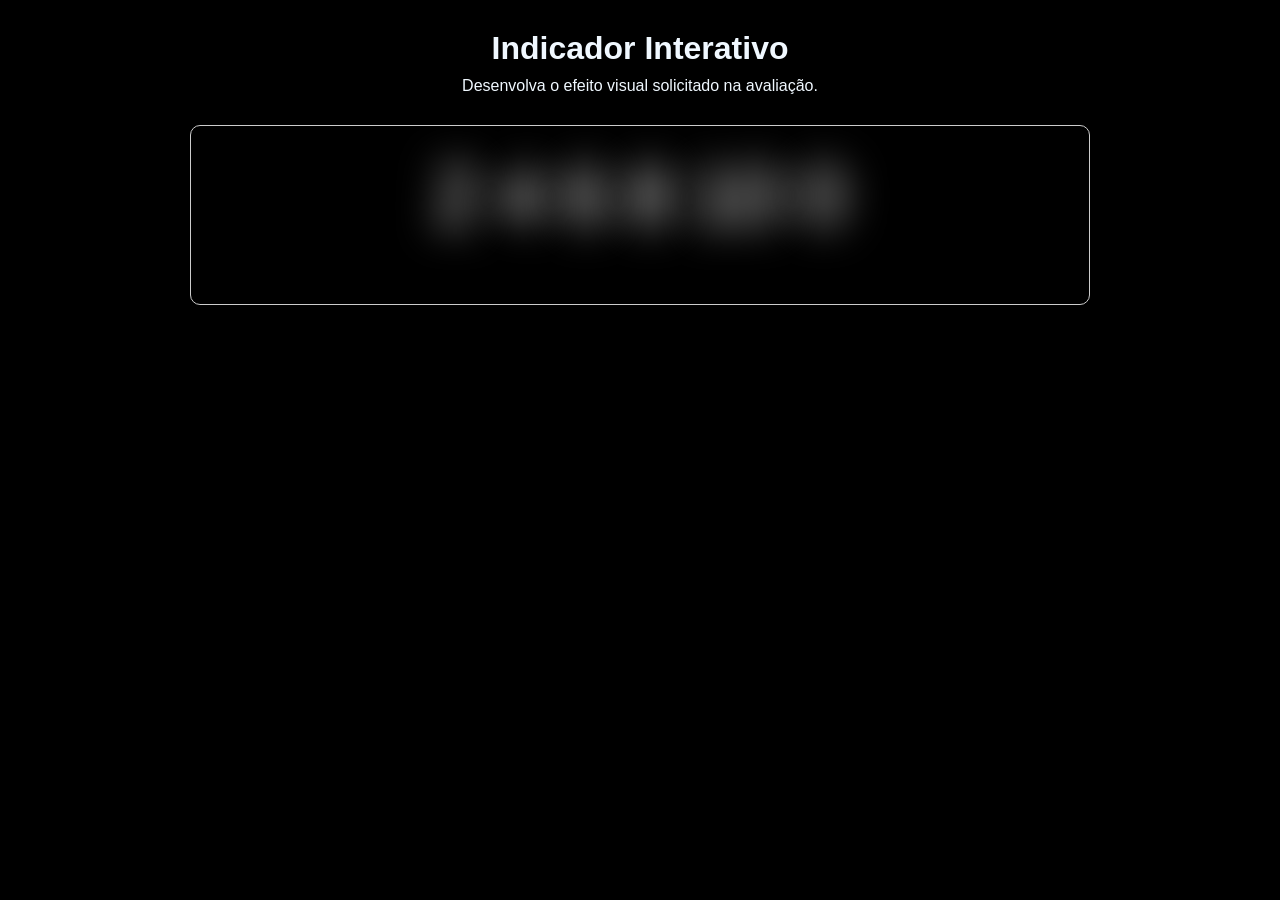
<file: Tarefa 02/index.html>
<!DOCTYPE html>
<html lang="pt-BR">
<head>
    <meta charset="UTF-8">
    <meta name="viewport" content="width=device-width, initial-scale=1.0">
    <title>Tarefa 02 - Indicador Interativo</title>
    <link rel="stylesheet" href="style.css">
</head>
<body>

    <main class="container">
        <header>
            <h1>Indicador Interativo</h1>
            <p>Desenvolva o efeito visual solicitado na avaliação.</p>
        </header>

        <section id="status" class="card">
            <!-- TAREFA 02:
                 Crie aqui os indicadores e seus efeitos.
            -->
            <div class="codigo">
                <span>2</span>
                <span>4</span>
                <span>6</span>
                <span>8</span>
                <span>10</span>
                <span>0</span>
            </div>
            
        </style>
    
    </head>
    <body>
        </section>
    </main>

    <script src="script.js"></script>
</body>
</html>
</file>
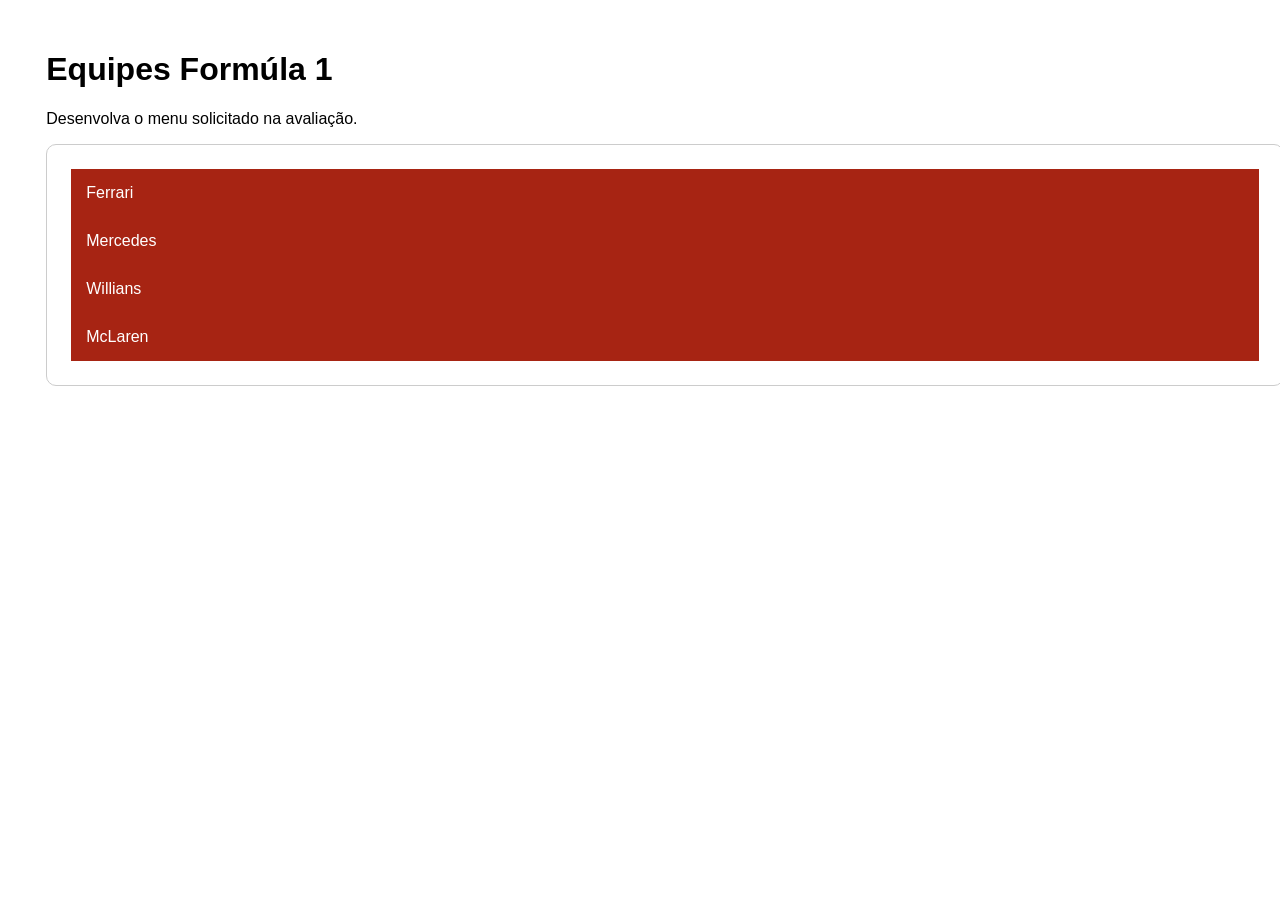
<file: Tarefa 03/index.html>
<!DOCTYPE html>
<html lang="pt-BR">
<head>
    <meta charset="UTF-8">
    <meta name="viewport" content="width=device-width, initial-scale=1.0">
    <title>Tarefa 03 - F1</title>
    <link rel="stylesheet" href="style.css">
</head>
<body>

    <main class="container">
        <header>
            <h1>Equipes Formúla 1</h1>
            <p>Desenvolva o menu solicitado na avaliação.</p>
        </header>

        <section id="configuracoes" class="card">
            <!-- TAREFA 03:
                 Crie aqui o menu acordeão com pelo menos 4 seções.
            -->
            <input type="radio" name="menu" id="sec1" />
    <label for="sec1">Ferrari</label>
    <div class="conteudo">Pilotos: Charles LecLerc e Lewis Hamilton</div>

    <input type="radio" name="menu" id="sec2" />
    <label for="sec2">Mercedes</label>
    <div class="conteudo">Pilotos: Kimi Antonelli e George Russel</div>

    <input type="radio" name="menu" id="sec3" />
    <label for="sec3">Willians</label>
    <div class="conteudo">Pilotos: Carlos Sainz e Alexander Albon</div>

    <input type="radio" name="menu" id="sec4" />
    <label for="sec4">McLaren</label>
    <div class="conteudo">Pilotos: Lando Norris e Oscar Piastri</div>
        </section>
    </main>

    <script src="script.js"></script>
</body>
</html>
</file>
<file: Tarefa 02/style.css>
/* =========================================================
   ARQUIVO DE APOIO - NÃO HÁ UMA SOLUÇÃO PRONTA AQUI.
   Desenvolva o CSS da tarefa conforme o enunciado.
   ========================================================= */

   * {
    box-sizing: border-box;
    margin: 0;
    padding: 0;
}

body {
    font-family: Arial, sans-serif;
    min-height: 100vh;
    padding: 30px 15px;
    background-color: rgb(0, 0, 0);
}

.container {
    width: 90%;
    max-width: 900px;
    margin: 0 auto;
}

header {
    text-align: center;
    margin-bottom: 30px;
    color: aliceblue;
}

header h1 {
    margin-bottom: 10px;
}

.card {
    width: 100%;
    min-height: 180px;
    padding: 24px;
    margin-bottom: 24px;
    border: 1px solid #ccc;
    border-radius: 10px;
}

/* Desenvolva o restante do CSS. */

/* Lembre-se de criar uma media query para telas
   de até 768px quando a tarefa exigir responsividade. */

   .codigo {
    display: flex;
    gap: 20px;
    justify-content: center;
}

.codigo span{
    color: white;
    font-size: clamp(45px, 80px, 80px);
    filter: blur(20px);
    transition: 0.3s;
}

/* Número em Foco */
.codigo span:hover,
.codigo span:active {
    filter: blur(0);
    transform: scale(1.08);
    color: rgb(207, 126, 207);
}

/* Número da direita */
.codigo span:hover + span {
    filter: blur(6px);
    transform: scale(0.7);
}

/* Segundo número da direita */
.codigo span:hover + span + span {
    filter: blur(10px);
    transform: scale(0.7);
}

/* Número da esquerda */
.codigo span:has(+ span:hover){
    filter: blur(6px);
    transform: scale(0.7);
}

/* Segundo Número da esquerda */
.codigo span:has(+ span + span:hover){
    filter: blur(10px);
    transform: scale(0.7);
}

@media (max-width: 768px){
    .codigo span {
        font-size: 55px;
    }
}
</file>
<file: Tarefa 03/style.css>
body {
  font-family: Arial, Helvetica, sans-serif;
  margin: 0;
  padding: 30px 15px;
  
}

.container {
  width: 95%;
  max-width: 1200px;
  margin: 0 auto;
  
}

input{
  display: none;
}

.card {
  width: 100%;
  min-height: 180px;
  padding: 24px;
  margin-bottom: 104px;
  border: 1px solid #ccc;
  border-radius: 10px;
}

label {
  display: block;
  background: #a72413;
  color: white;
  padding: 15px;
  cursor: pointer;
}

.conteudo {
  max-height: 0;
  overflow: hidden;
  background: #eee;
  transition: 0.3s;
  padding: 0 10px;
}

input:checked + label + .conteudo {
  max-height: 200px;
  padding: 20px;
}

@media (max-width: 768px){

  canvas {
      height: 270px;
      width: 250px;
  }
}
</file>
